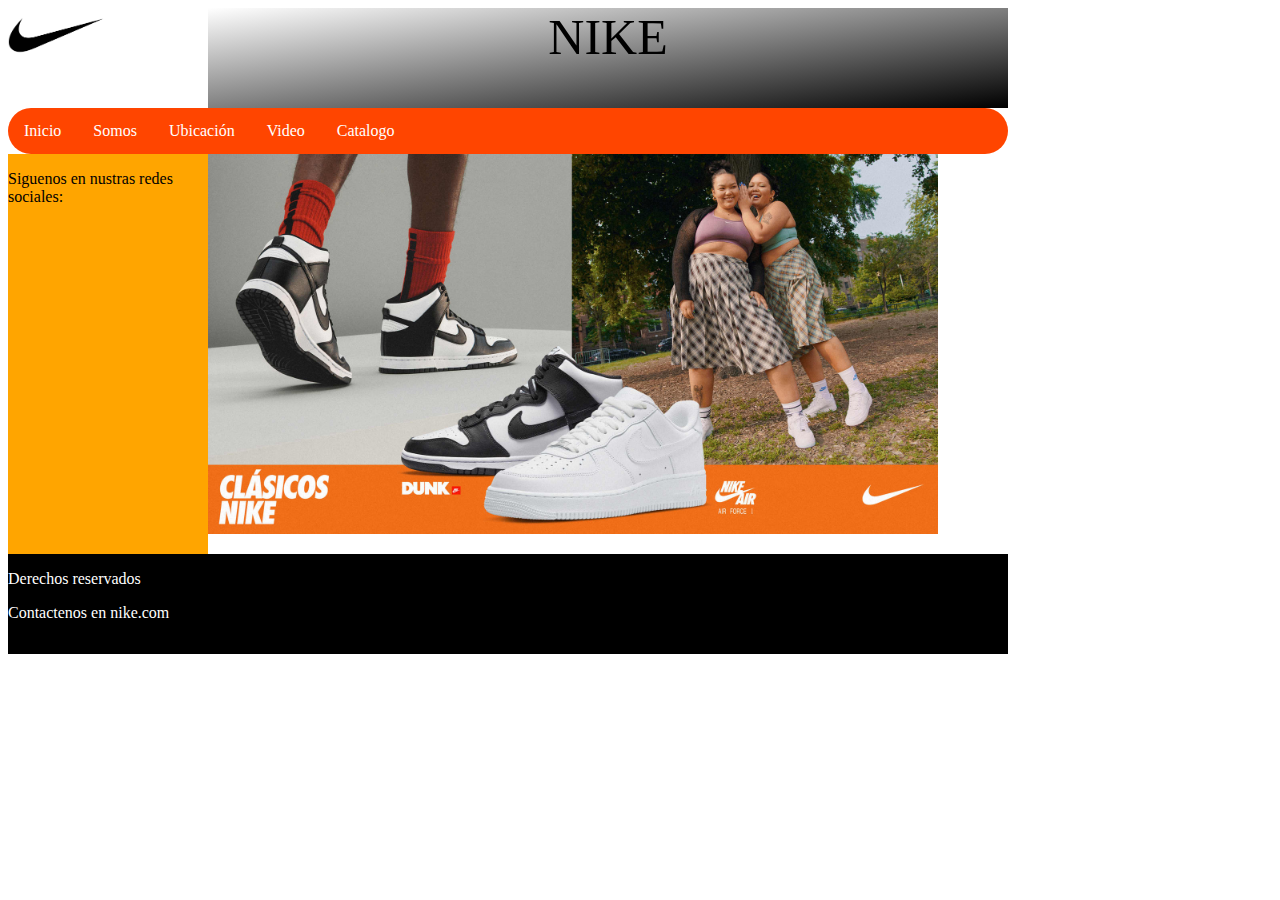
<file: index.html>
<html>
<!DOCTYPE html>

<head>
    <meta charset="UTF-8" />

    <title>Nike</title>

    <link rel="stylesheet" href="empresa.css" type="text/css">
    <link rel="stylesheet" href="menuDesplegable.css" type="text/css">
    <meta name="description" content="turismo valles">
    <meta name="keywords" content="cascadas, micos, xilitla, tamasopo, tirolesa">
</head>
<script>
    function includeHTML() {
      var z, i, elmnt, file, xhttp;
      /* Loop through a collection of all HTML elements: */
      z = document.getElementsByTagName("*");
      for (i = 0; i < z.length; i++) {
        elmnt = z[i];
        /*search for elements with a certain atrribute:*/
        file = elmnt.getAttribute("w3-include-html");
        if (file) {
          /* Make an HTTP request using the attribute value as the file name: */
          xhttp = new XMLHttpRequest();
          xhttp.onreadystatechange = function() {
            if (this.readyState == 4) {
              if (this.status == 200) {elmnt.innerHTML = this.responseText;}
              if (this.status == 404) {elmnt.innerHTML = "Page not found.";}
              /* Remove the attribute, and call this function once more: */
              elmnt.removeAttribute("w3-include-html");
              includeHTML();
            }
          }
          xhttp.open("GET", file, true);
          xhttp.send();
          /* Exit the function: */
          return;
        }
      }
    }
    </script>

<body>
    <div id="contenedor">
        <header>
            <div id="logo">
                <img src="nike.jfif" width="96px" height="54px">

            </div>
            <div id="Nombre"> NIKE</div>

                <!--<div id="subnombre">"Just do it"

                </div>-->
        </header>

        <nav class="MenuPrincipal">
            <div w3-include-html="content.html"></div>
            <!--<a href="index.html" >Inicio</a>
            <a href="somos.html" >Somos</a>
            <a href="ubicacion.html">Ubicación</a>
            <a href="video.html">Video</a>
            <div class="menudesplegable">
                <button class="menubtn">Catalogo
                    <i class="fa fa-caret-down"></i>
                </button>
                
                <div class="menuCont">
                    <a href="servicios.html">Servicios</a>
                    <a href="#servicios">Ropa</a>
                    <a href="#Calzado">Calzado</a>

                </div>
            </div>-->
            
        </nav>

        <aside>
            <p>Siguenos en nustras redes sociales:
            </p>
            <p> </p>
        </aside>

        <section">
            <img src="sitiowebnike.jpg"  width="729.6" height="380" >

        </section>



        <footer>
            <p>Derechos reservados</p>
            <p>Contactenos en nike.com</p>

        </footer>

    </div>
    <script>
        includeHTML();
        </script>
</body>

</html>
</file>
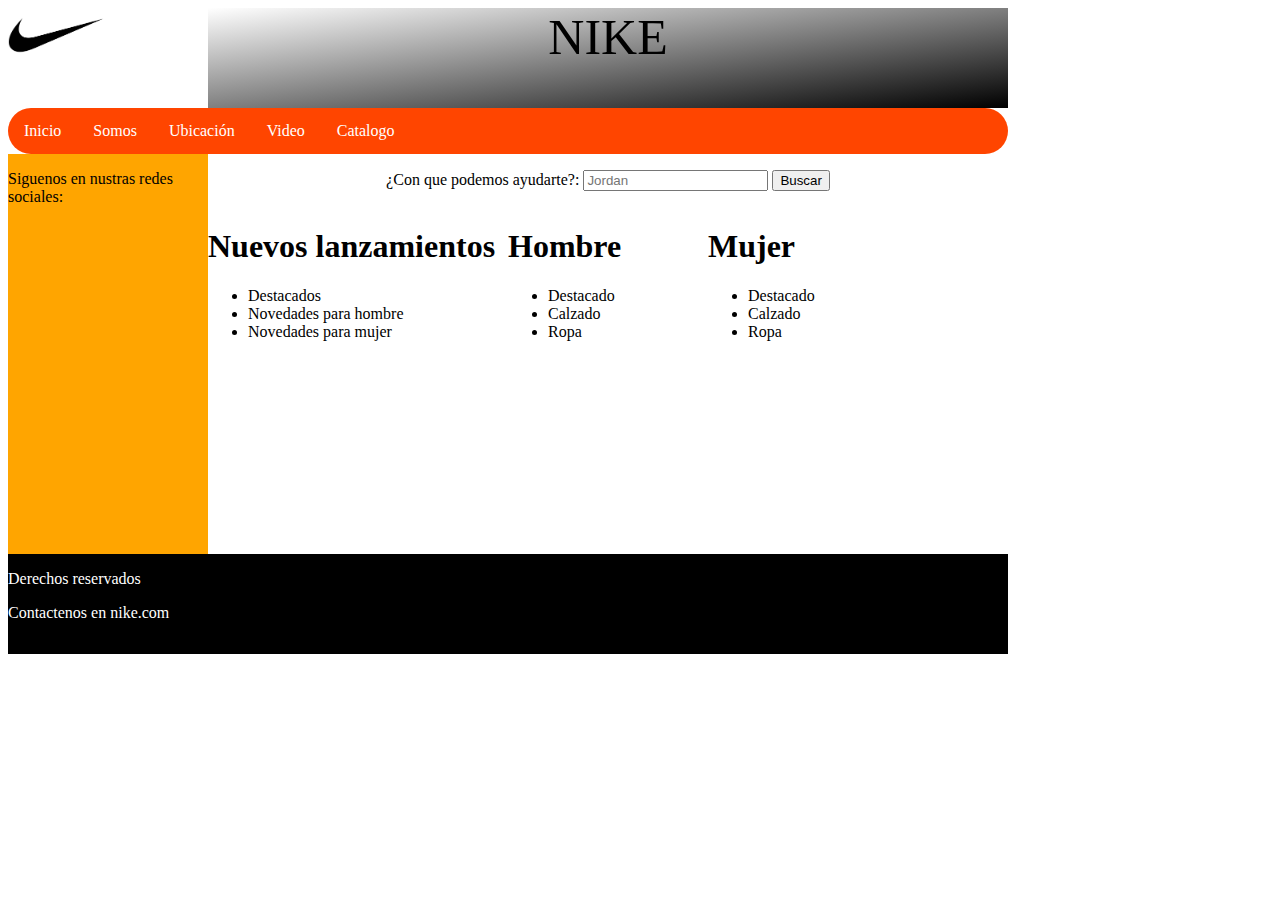
<file: servicios.html>
<html>
<!DOCTYPE html>

<head>
    <meta charset="UTF-8" />

    <title>Estructura o maqueta basica de una pagina web en html</title>
    <link rel="stylesheet" href="empresa.css" type="text/css">
    <link rel="stylesheet" href="menuDesplegable.css" type="text/css">
    <meta name="description" content="turismo valles">
    <meta name="keywords" content="cascadas, micos, xilitla, tamasopo, tirolesa">
</head>

<body>
    <div id="contenedor">
        <header>
            <div id="logo">
                <img src="nike.jfif" width="96px" height="54px">

            </div>
            <div id="Nombre"> NIKE</div>
        </header>

        <nav class="MenuPrincipal">
            <a href="index.html" >Inicio</a>
            <a href="somos.html" >Somos</a>
            <a href="ubicacion.html">Ubicación</a>
            <a href="video.html">Video</a>
            <div class="menudesplegable">
                <button class="menubtn">Catalogo
                    <i class="fa fa-caret-down"></i>
                </button>
                
                <div class="menuCont">
                    <a href="servicios.html">Servicios</a>
                    <a href="#servicios">Ropa</a>
                    <a href="#Calzado">Calzado</a>

                </div>
            </div>
            
        </nav>

        <aside>
            <p>Siguenos en nustras redes sociales:
            </p>
            <p> </p>
        </aside>
        <section id="section_servicios">
            <form action="" method="post" target="_blank" style="text-align: center;">

                <p>

                    ¿Con que podemos ayudarte?: <input type="search" name="busquedamusica" placeholder="Jordan">

                    <input type="submit" value="Buscar">

                </p>

            </form>


            <div id="NuevosLanzamientos">
                <h1>Nuevos lanzamientos</h1>
                <ul type="radio">
                    <li>Destacados</li>
                    <li>Novedades para hombre</li>
                    <li>Novedades para mujer</li>
                </ul>
            </div>



            <div class="secciones_catalogo">
                <h1>Hombre</h1>
                <ul type="radio">
                    <li>Destacado</li>
                    <li>Calzado</li>
                    <li>Ropa</li>
                </ul>
            </div>

            <div class="secciones_catalogo">
                <h1>Mujer</h1>
                <ul type="radio">
                    <li>Destacado</li>
                    <li>Calzado</li>
                    <li>Ropa</li>
                </ul>
            </div>

        </section>


        </section>



        <footer style="background-color: black; color: white; width: 1000px; height: 100px; float: left;">
            <p>Derechos reservados</p>
            <p>Contactenos en nike.com</p>

        </footer>

    </div>
</body>

</html>
</file>
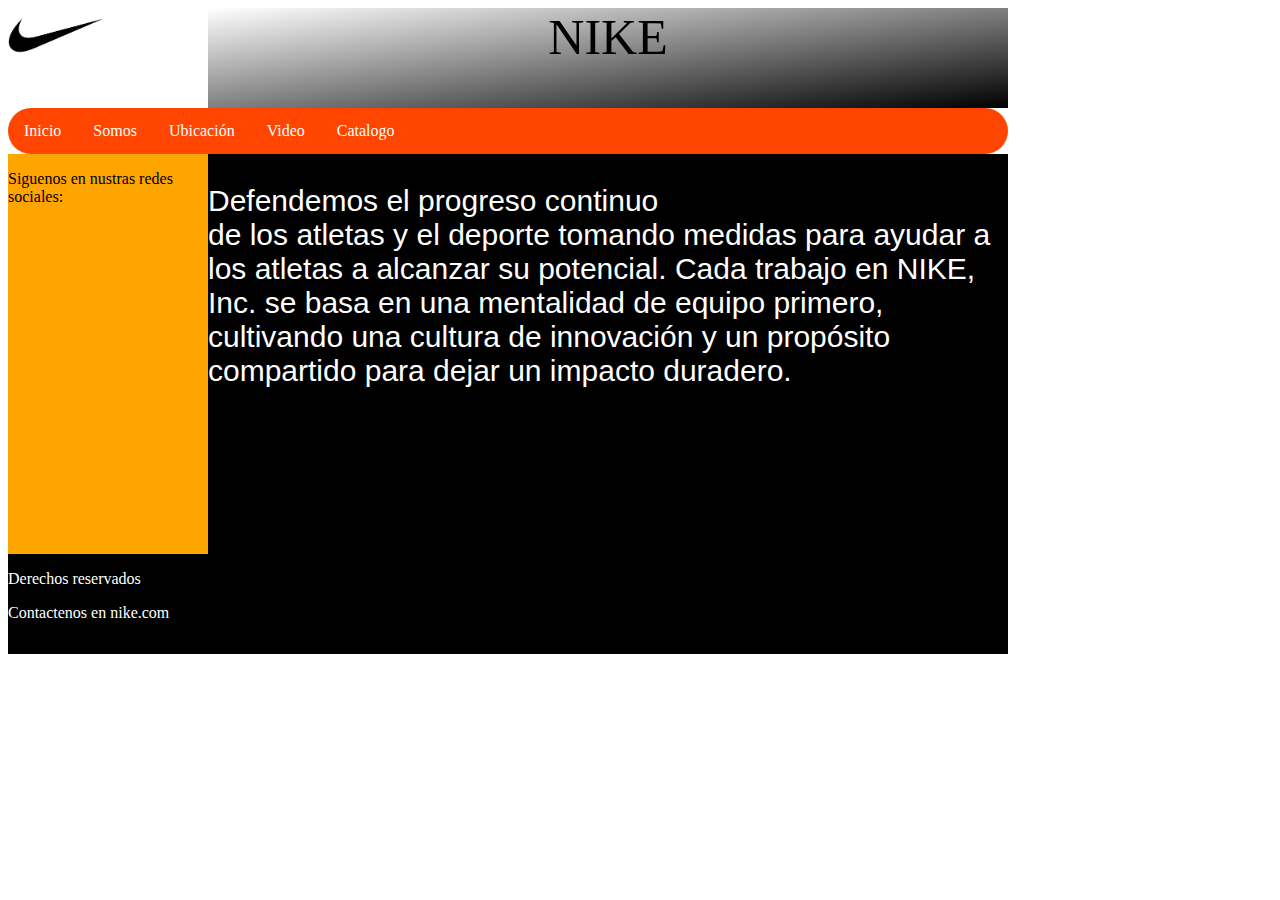
<file: somos.html>
<html>
<!DOCTYPE html>

<head>
    <meta charset="UTF-8" />

    <title>Nike</title>
    <meta name="description" content="turismo valles">
    <meta name="keywords" content="cascadas, micos, xilitla, tamasopo, tirolesa">
    <link rel="stylesheet" href="empresa.css" type="text/css">
    <link rel="stylesheet" href="menuDesplegable.css" type="text/css">
</head>

<body>
    <div id="contenedor">
        <header>
            <div id="logo">
                <img src="nike.jfif" width="96px" height="54px">

            </div>
            <div id="Nombre"> NIKE</div>
        </header>

        <nav class="MenuPrincipal">
            <a href="index.html">Inicio</a>
            <a href="somos.html">Somos</a>
            <a href="ubicacion.html">Ubicación</a>
            <a href="video.html">Video</a>

            <div class="menudesplegable">
                <button class="menubtn">Catalogo
                    <i class="fa fa-caret-down"></i>
                </button>
                
                <div class="menuCont">
                    <a href="servicios.html">Servicios</a>
                    <a href="#servicios">Ropa</a>
                    <a href="#Calzado">Calzado</a>

                </div>
            </div>
        </nav>

        <aside>
            <p>Siguenos en nustras redes sociales:
            </p>
            <p> </p>
        </aside>
        <section id="section_somos">
            <article>
                <p id="p_somos">
                    Defendemos el progreso continuo<br> de los atletas y el deporte tomando medidas para ayudar a los atletas a alcanzar su potencial. Cada trabajo en NIKE, Inc. 
                    se basa en una mentalidad de equipo primero, cultivando una cultura de innovación y un propósito compartido para dejar un impacto duradero.</p>

            </article>
        </section>

        <footer>
            <p>Derechos reservados</p>
            <p>Contactenos en nike.com</p>

        </footer>

    </div>
</body>

</html>
</file>
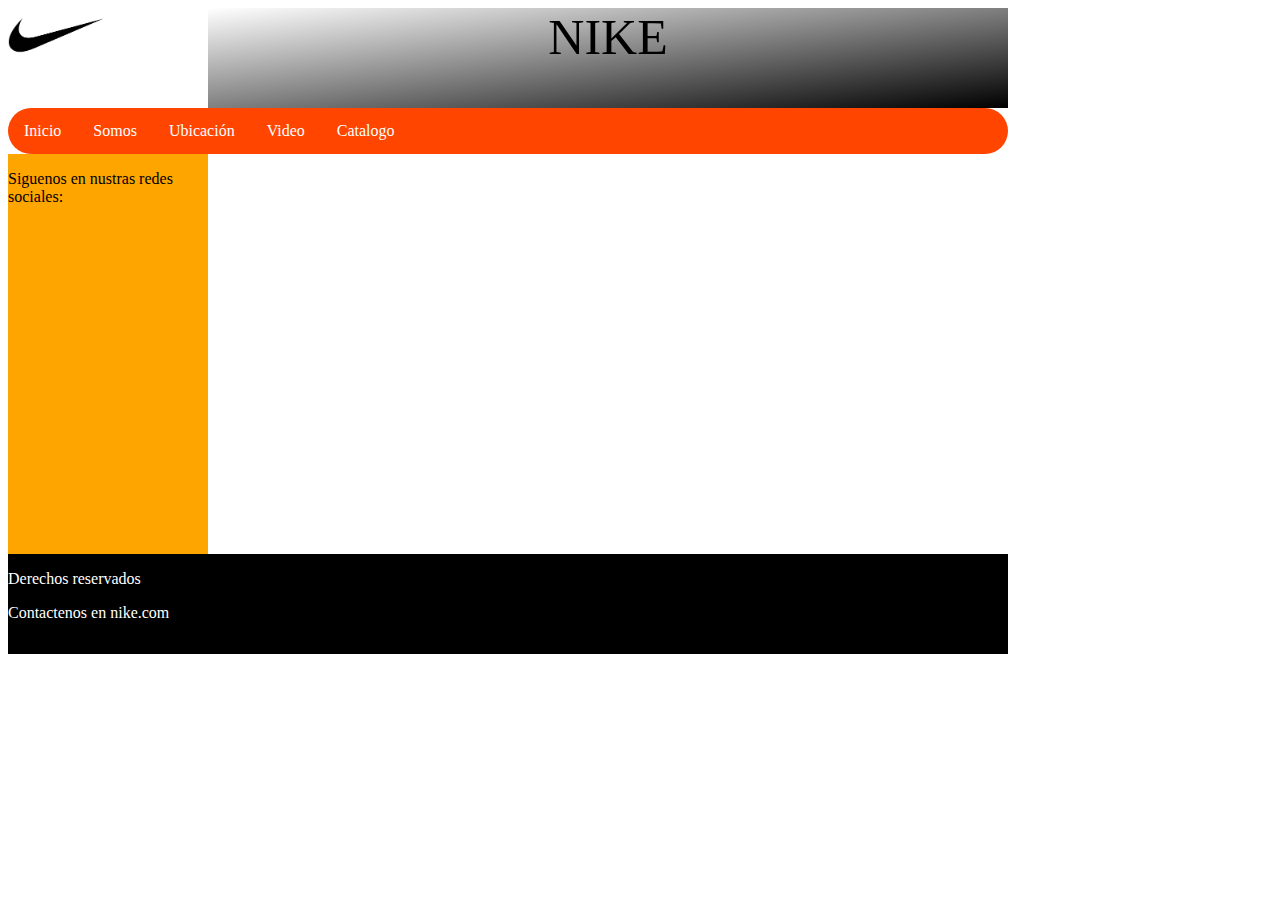
<file: ubicacion.html>
<html>
<!DOCTYPE html>

<head>
    <meta charset="UTF-8" />

    <title>Estructura o maqueta basica de una pagina web en html</title>
    <meta name="description" content="turismo valles">
    <meta name="keywords" content="cascadas, micos, xilitla, tamasopo, tirolesa">
    <link rel="stylesheet" href="empresa.css" type="text/css">
    <link rel="stylesheet" href="menuDesplegable.css" type="text/css">
</head>

<body>
    <div id="contenedor">
        <header>
            <div id="logo">
                <img src="nike.jfif" width="96px" height="54px">

            </div>
            <div id="Nombre"> NIKE</div>

        </header>


        <nav class="MenuPrincipal">
            <a href="index.html" >Inicio</a>
            <a href="somos.html" >Somos</a>
            <a href="ubicacion.html">Ubicación</a>
            <a href="video.html">Video</a>
            <div class="menudesplegable">
                <button class="menubtn">Catalogo
                    <i class="fa fa-caret-down"></i>
                </button>
                
                <div class="menuCont">
                    <a href="servicios.html">Servicios</a>
                    <a href="#servicios">Ropa</a>
                    <a href="#Calzado">Calzado</a>

                </div>
            </div>
            
        </nav>

        <aside>
            <p>Siguenos en nustras redes sociales:
            </p>
            <p> </p>
        </aside>
        <section id="section_ubi">
            
            

            <article id="maps">

                <iframe src="https://www.google.com/maps/embed?pb=!1m18!1m12!1m3!1d29862.932827453733!2d-100.4743534256836!3d20.67500540000001!2m3!1f0!2f0!3f0!3m2!1i1024!2i768!4f13.1!3m3!1m2!1s0x85d35bbaee965a71%3A0x74b2ef5d28f8edd4!2sNike!5e0!3m2!1ses-419!2smx!4v1694301971801!5m2!1ses-419!2smx" 
                width="400" height="300" style="border:0;" allowfullscreen="" loading="lazy" referrerpolicy="no-referrer-when-downgrade"></iframe>
               

            </article>
        </section>

        <footer style="background-color: black; color: white; width: 1000px; height: 100px; float: left;">
            <p>Derechos reservados</p>
            <p>Contactenos en nike.com</p>

        </footer>

    </div>
</body>

</html>
</file>
<file: empresa.css>
#contenedor{
    width: 1000px; height: 800px;
}

#logo{
    background-color: white; width: 200px; height: 100px; float: left; border: solid right;
   
}
#Nombre{
  background: linear-gradient(to top left,black, white); width: 800px; height: 100px; float: 
            left; text-align: center; font-size: 50; font-style: normal;
            
           
}

/*#subnombre{

    border:2px solid #a1a1a1;
    padding:10px 40px; 
    background:#dddddd;
    width:100px;
    border-radius:30px;
    background-color: white; width: 700px; height: 50px; float:
                left; text-align: center; font-size: 30;
}*/
.MenuPrincipal{
  overflow: hidden;
background-color: orangered;
border-radius: 30px;
}

.MenuPrincipal a{
  float: left;
font-size: 16px; 
color: white; /*Aquí puedes cambiar el color de letra de los links sin subopciones (Home y News) */
text-align: center;
padding: 14px 16px;
text-decoration: none;
}


nav{
    float: both; background-color: orangered; text-decoration: none;
}

a{
    text-decoration: none; color: antiquewhite;
}

aside{
    background-color:orange; width: 200px; height: 400px; float: left;
}
header{
    width: 1000px; height: 100px;

}
section{
    width: 900px; height: 400px;
}

#maps{

  padding: 25px;
  margin: 20px;
}

#section_somos{
  background-color: rgb(0, 0, 0); width: 800px; height: 400px; float: left; text-align: center;
}
#p_somos{
  text-align: left;color:white;font-size: 30px;font-family: 'Segoe UI', Tahoma, Geneva, Verdana, sans-serif;
}

#section_ubi{
  background-color: rgb(255, 255, 255); width: 800px; height: 400px; float: right; text-align: center;
}

#section_servicios{
  background-color: rgb(255, 255, 255); width: 800px; height: 400px; float: right; text-align: left;
}

#NuevosLanzamientos{
  width: 300px;height: 400px; float:left;
}

.secciones_catalogo{
  width: 200px;height: 400px; float: left;
}
footer{
    background-color: black; color: white; width: 1000px; height: 100px; float: left;
}
</file>
<file: menuDesplegable.css>
.menudesplegable{
    float: left;
  overflow: hidden;
}

.menudesplegable .menubtn{
    font-size: 16px;  
  border: none;
  outline: none;
  color: white; /*Aquí puedes cambiar el color de letra del link que tiene menú (dropdown)*/
  padding: 14px 16px;
  background-color: inherit;
  font-family: inherit;
  margin: 0;
}

.MenuPrincipal a:hover, .menudesplegable:hover .menubtn {
    background-color:red;
  }

  .menuCont {
    display: none;
    position: absolute;
    background-color:orangered;
    min-width: 160px;
    box-shadow: 0px 8px 16px 0px rgba(0,0,0,0.2);
    z-index: 1;
  }

  .menuCont a{
    float: none;
    color: white;
    padding: 12px 16px;
    text-decoration: none;
    display: block;
    text-align: left;

  }

  .menuCont a:hover {
    background-color: #ddd;
  }
  
  .menudesplegable:hover .menuCont {
    display: block;
  }
</file>
